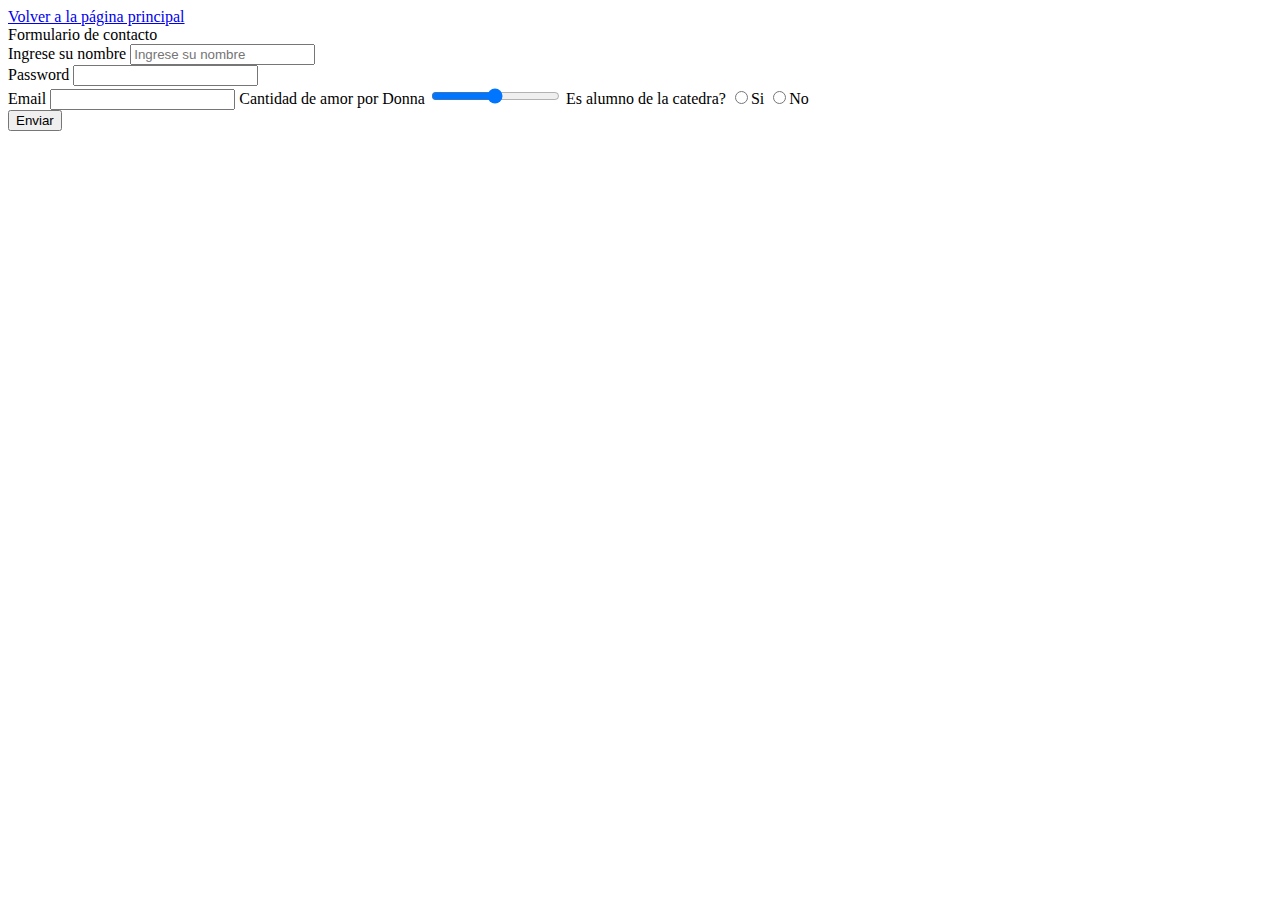
<file: contacto.html>
<!DOCTYPE html>
<html lang="en">
<head>
    <meta charset="UTF-8">
    <meta http-equiv="X-UA-Compatible" content="IE=edge">
    <meta name="viewport" content="width=device-width, initial-scale=1.0">
    <title>Contactar a Donna</title>
</head>
<body>
    <a href="./index.html">Volver a la página principal</a> <br>
    Formulario de contacto
<form action="">
    Ingrese su nombre
    <input type="text" placeholder="Ingrese su nombre"><br>
    Password
    <input type="password"><br>
    Email
    <input type="email">
    Cantidad de amor por Donna
    <input type="range" start="1">
    Es alumno de la catedra?
    <input type="radio">Si
    <input type="radio">No <br>
    <input type="button" value="Enviar">



</form>

</body>
</html>
</file>
